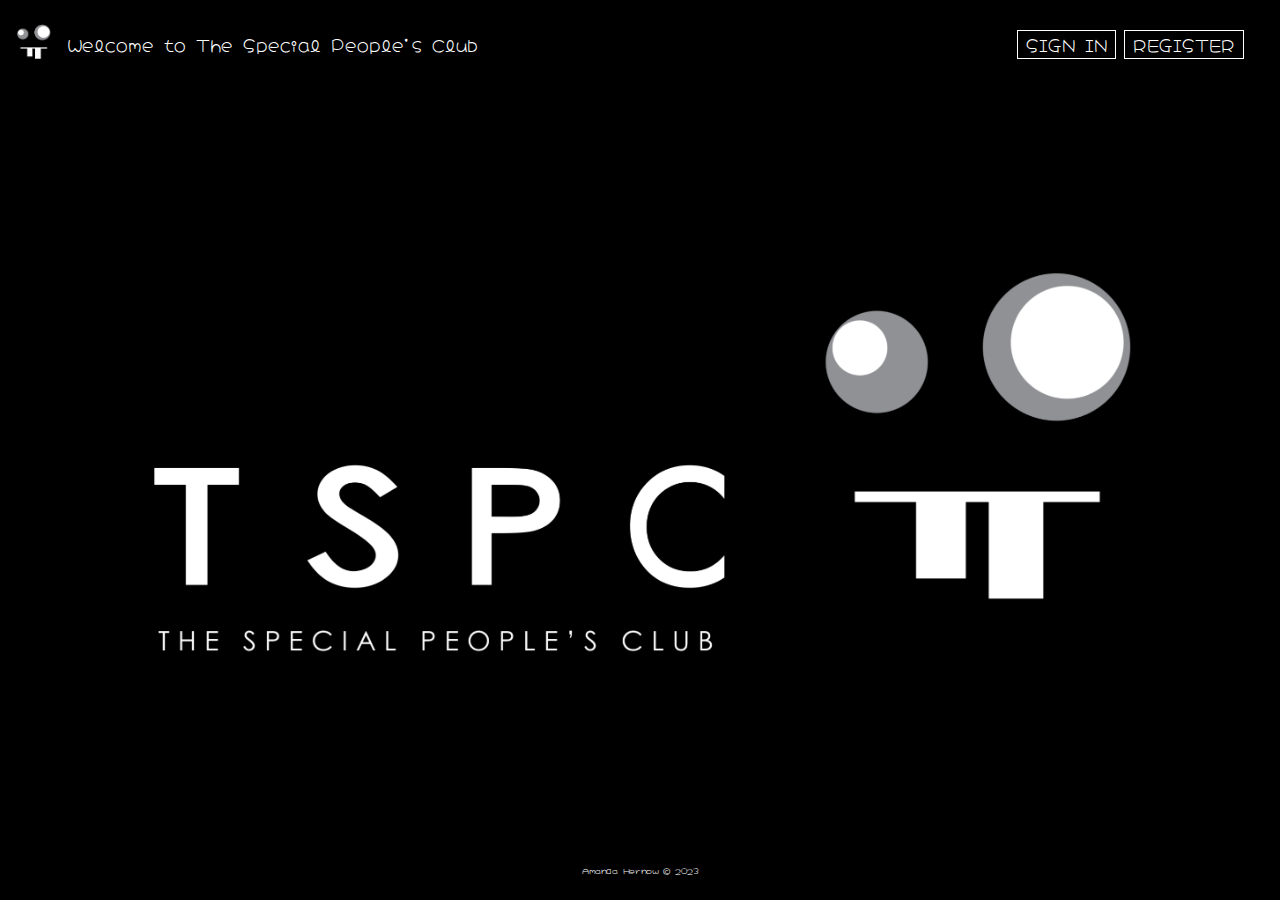
<file: index.html>
<!DOCTYPE html>
<html lang="en">
    <head>
        <meta charset="UTF-8">
        <meta name="viewport" content="width=device-width, initial-scale=1">
        <title>TSPC</title>
        <link href="styles.css" rel="stylesheet" type="text/css">
    </head>

<body>
    <header>
        <div class="header-left">
            <a href="index.html">
                <img src="./img/small.png" alt="" class="indexLogo-small" id="desktop">
            </a>
            <div class="header-text">
                Welcome to The Special People's Club
            </div>
        </div>
        <nav class="indexNav">
            <ul>
                <li><a href="signIn.html" class="button button-accent">Sign in</a></li>
                <li><a href="about.html" class="button button-accent">Register</a></li>          
            </ul>
        </nav>
    </header>
    <section class="indexLogo">
    </section>
    <footer>
        <p>Amanda Hernow © 2023</p>
    </footer>
</body>
</html>
</file>
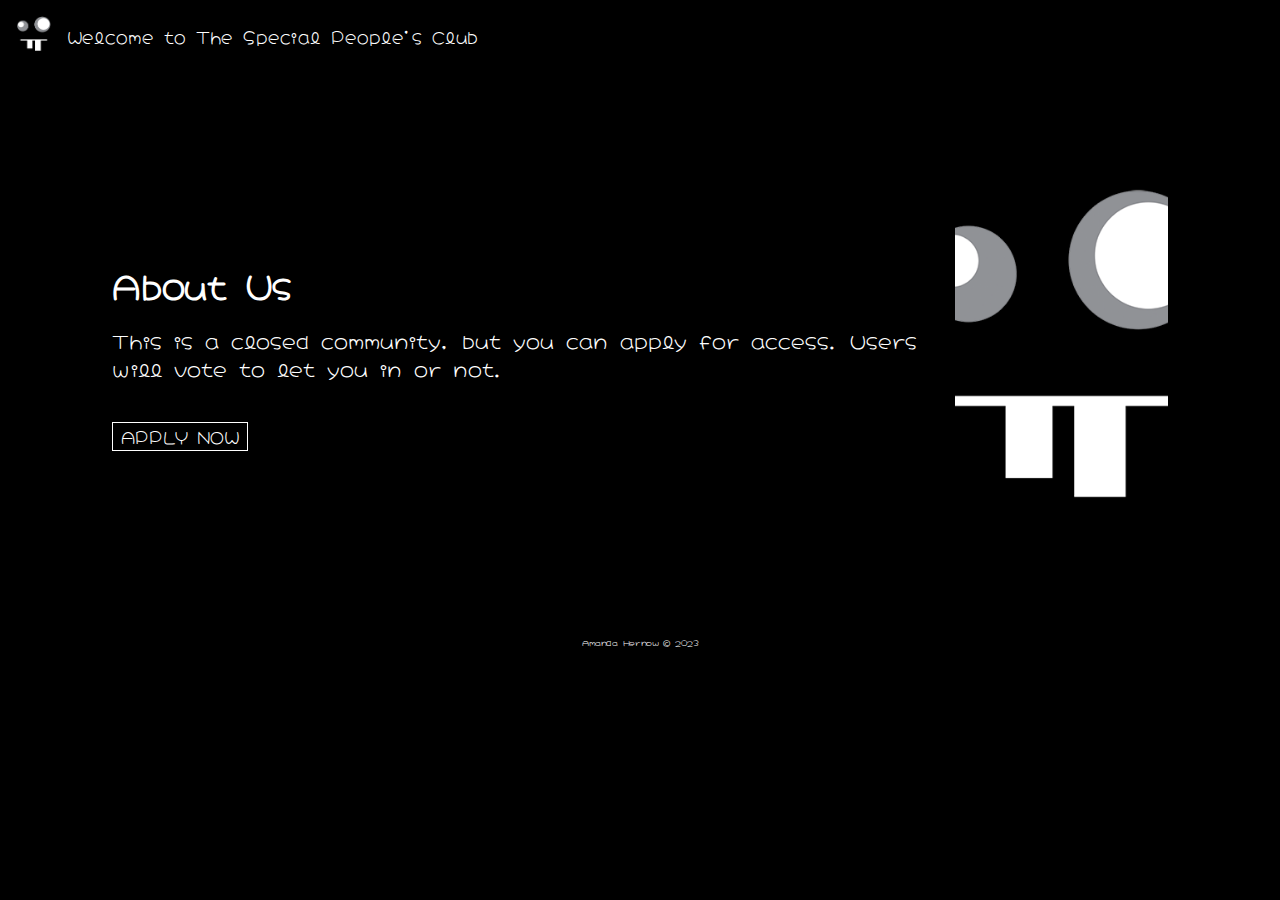
<file: about.html>
<!DOCTYPE html>
<html lang="en">
    <head>
        <meta charset="UTF-8">
        <meta name="viewport" content="width=device-width, initial-scale=1">
        <title>TSPC</title>
        <link href="styles.css" rel="stylesheet" type="text/css">
    </head>

<body>
    <header>
        <div class="header-left">
            <a href="index.html">
                <img src="./img/small.png" alt="" class="indexLogo-small" id="desktop">
            </a>
            <div class="header-text">
                Welcome to The Special People's Club
            </div>
        </div>
    </header>
    <section class="about">
        <div class="about-text">
          <h2>About Us</h2>
          <p>This is a closed community, but you can apply for access. Users will vote to let you in or not.</p>
          <a href="apply.html" class="button button-accent">Apply Now</a>
        </div>
        <div class="about-image"></div>
      </section>
    <footer>
        <p>Amanda Hernow © 2023</p>
    </footer>
</body>
</html>
</file>
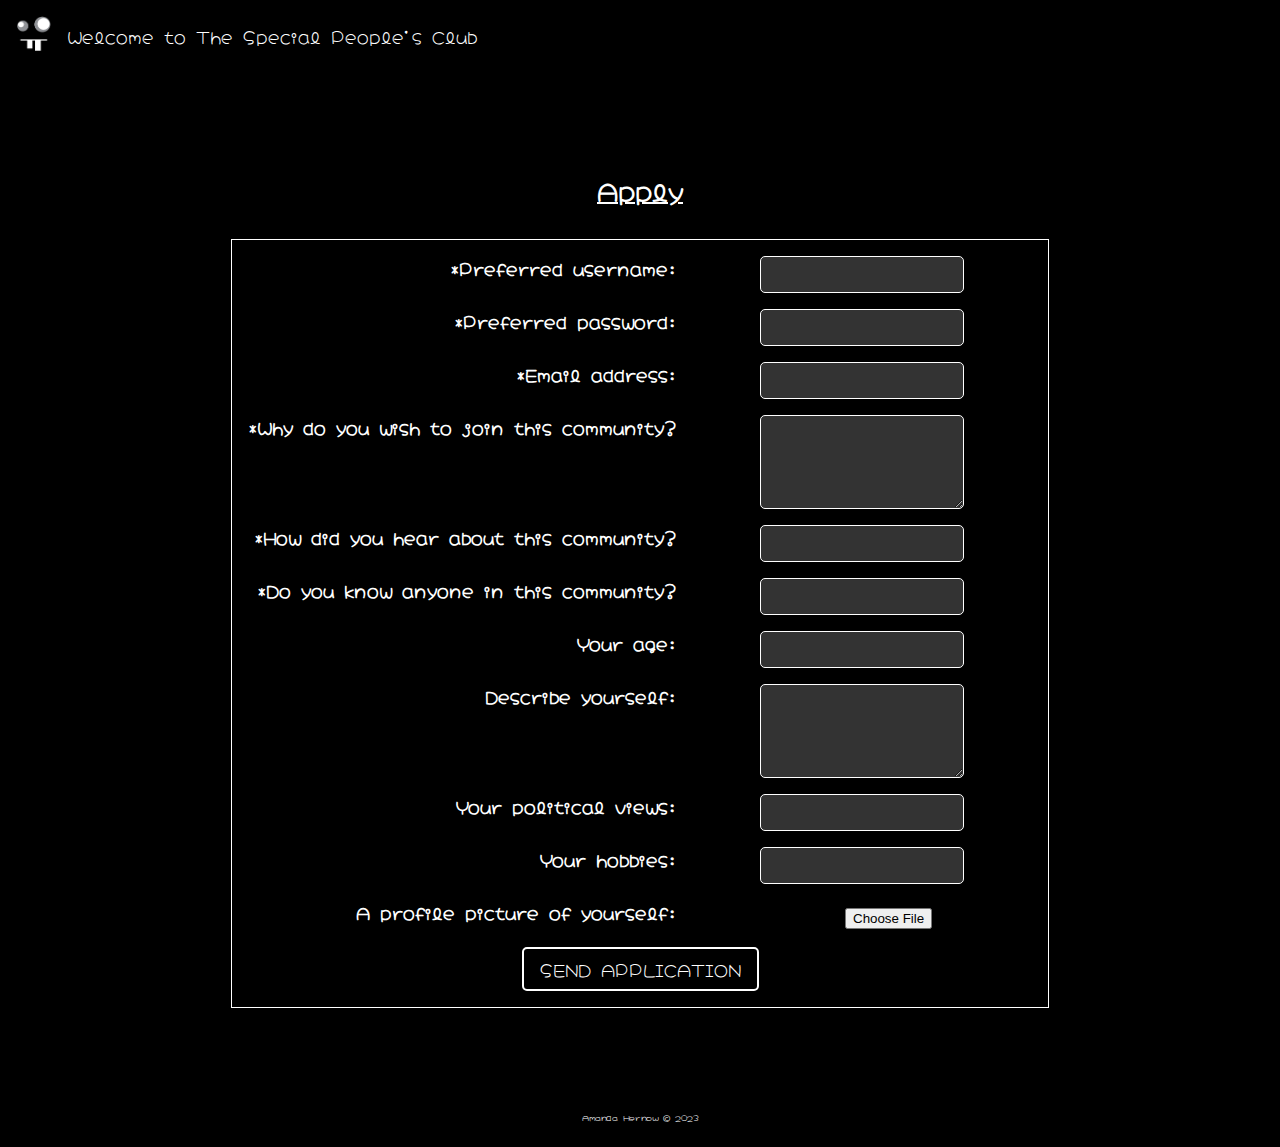
<file: apply.html>
<!DOCTYPE html>
<html lang="en">
    <head>
        <meta charset="UTF-8">
        <meta name="viewport" content="width=device-width, initial-scale=1">
        <title>TSPC</title>
        <link href="styles.css" rel="stylesheet" type="text/css">
    </head>

<body class="apply-page">
    <header>
        <div class="header-left">
            <a href="index.html">
                <img src="./img/small.png" alt="" class="indexLogo-small" id="desktop">
            </a>
            <div class="header-text">
                Welcome to The Special People's Club
            </div>
        </div>
    </header>
    <section class="apply">
        <h2 class="apply-text">Apply</h2>
        <form id="application-form">
            <div class="form-wrapper">
              <div class="form-grid">
                <label for="username">*Preferred username:</label>
                <input type="text" id="username" name="username" required>
                
                <label for="password">*Preferred password:</label>
                <input type="password" id="password" name="password" required>
                
                <label for="email">*Email address:</label>
                <input type="email" id="email" name="email" required>
                
                <label for="reason">*Why do you wish to join this community?</label>
                <textarea id="reason" name="reason" rows="4" required></textarea>
                
                <label for="heard-about">*How did you hear about this community?</label>
                <input type="text" id="heard-about" name="heard-about" required>
                
                <label for="knows-anyone">*Do you know anyone in this community?</label>
                <input type="text" id="knows-anyone" name="knows-anyone">
                
                <label for="age">Your age:</label>
                <input type="number" id="age" name="age" min="18">
                
                <label for="description">Describe yourself:</label>
                <textarea id="description" name="description" rows="4"></textarea>
                
                <label for="politics">Your political views:</label>
                <input type="text" id="politics" name="politics">
                
                <label for="hobbies">Your hobbies:</label>
                <input type="text" id="hobbies" name="hobbies">
                
                <label for="photo">A profile picture of yourself:</label>
                <input type="file" id="photo" name="photo">
            </div>
            <div class="submit-button-container">
                <button type="submit" class="button button-accent">Send application</button>
            </div>
            </div>
          </form>        
      </section>
    <footer>
        <p>Amanda Hernow © 2023</p>
    </footer>
</body>
</html>
</file>
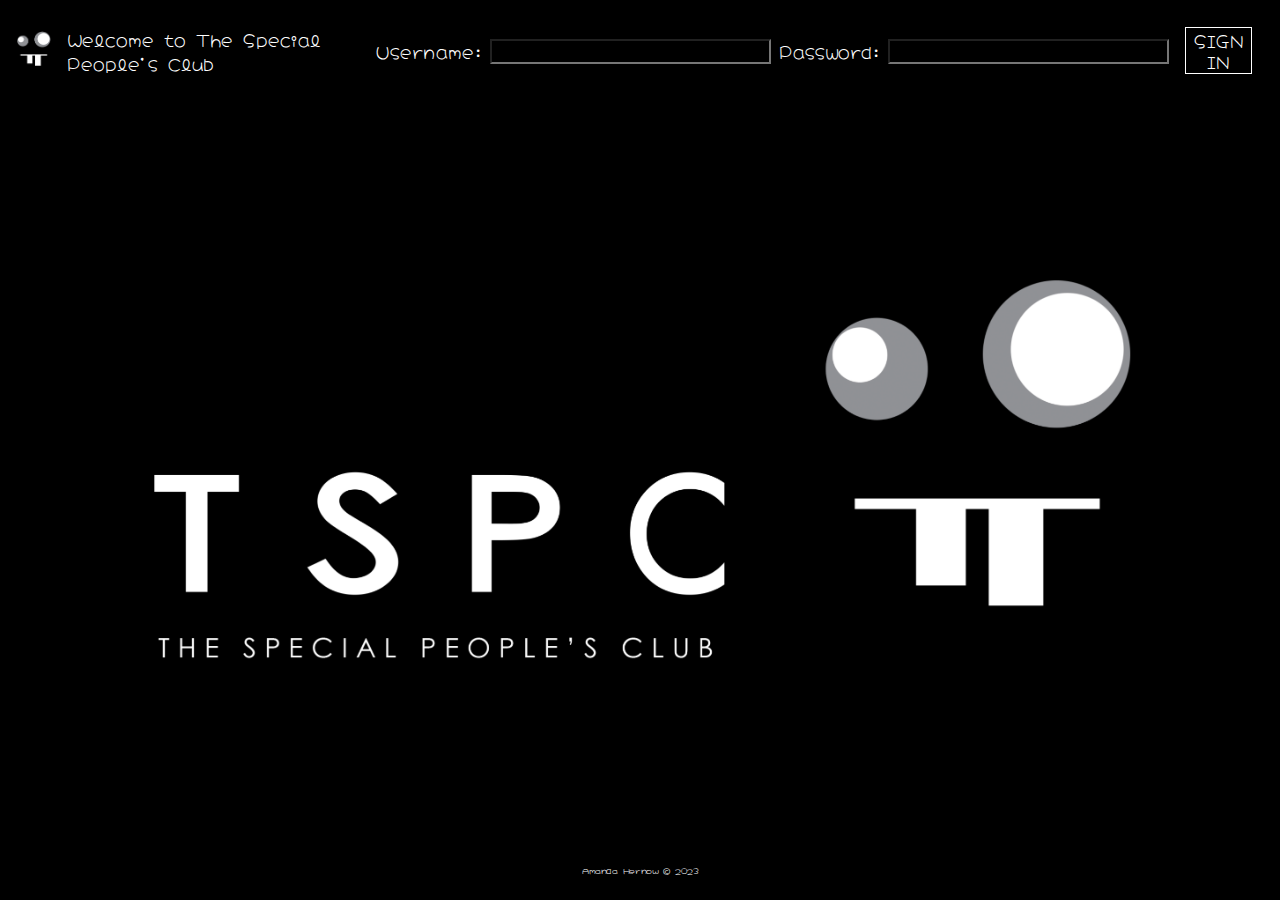
<file: signIn.html>
<!DOCTYPE html>
<html lang="en">
    <head>
        <meta charset="UTF-8">
        <meta name="viewport" content="width=device-width, initial-scale=1">
        <title>TSPC</title>
        <link href="styles.css" rel="stylesheet" type="text/css">
    </head>

<body>
    <header>
        <div class="header-left">
            <a href="index.html">
                <img src="./img/small.png" alt="" class="indexLogo-small" id="desktop">
            </a>
            <div class="header-text">
                Welcome to The Special People's Club
            </div>
        </div>
        <nav class="indexNav">
            <ul>
                <li>
                    <label for="inputName">Username: </label>
                    <input type="text" name="inputName" class="inputName">
                    <label for="inputPassword">Password: </label>
                    <input type="password" name="inputPassword" class="inputPassword">
                    <button type="submit" class="button button-accent signInButton">Sign in</button>
                </li>
            </ul>
        </nav>
    </header>
    
    <section class="indexLogo">
        
    </section>
    <footer>
        <p>Amanda Hernow © 2023</p>
    </footer>
</body>

</html>
</file>
<file: styles.css>
@import url('https://fonts.googleapis.com/css2?family=Hachi+Maru+Pop&display=swap');

* {
    font-family: 'Hachi Maru Pop', cursive;
    box-sizing: border-box;
    background-color: black;
    color: white;
}

body {
    display: flex;
    flex-direction: column;
    min-height: 100vh;
    margin: 0;
}

header {
    display: flex;
    justify-content: space-between;
    align-items: center;
    padding: 1rem;
}

.header-left {
    display: flex;
    align-items: center;
}

.header-text {
    margin-left: 1rem;
}

.indexLogo-small {
    width: 35px;
    height: 35px;
}

.indexNav ul {
    display: flex;
    list-style: none;
    margin: 0;
    padding: 0;
}

.indexNav li {
    display: flex;
    align-items: center;
}

.indexNav a {
    margin-right: 0.5rem;
}

.indexLogo {
    flex-grow: 1;
    display: flex;
    justify-content: center;
    align-items: center;
    background-image: url(./img/logo.png);
    background-size: 80%; /* Adjust the percentage as needed */
    background-position: center;
    background-repeat: no-repeat;
    margin: 1rem;
    padding: 2rem;
}

.about {
    display: flex;
    justify-content: space-between;
    align-items: center;
    margin: 5rem;
    padding: 2rem;
  }
  
  .about-text {
    flex-grow: 1;
    margin-right: 2rem;
  }
  
  .about-text h2 {
    font-size: 2rem;
    margin-bottom: 1rem;
  }
  
  .about-text p {
    font-size: 1.2rem;
    margin-bottom: 2rem;
  }
  
  .about-image {
    width: 30%;
    height: 0;
    padding-bottom: 30%;
    background-image: url(./img/medium\ large.png);
    background-size: cover;
    background-position: center;
    background-repeat: no-repeat;
  }

  .apply-page h1,
  .apply-page h2,
  .apply-page h3,
  .apply-page h4,
  .apply-page h5,
  .apply-page h6,
  .apply-page p,
  .apply-page button,
  .apply-page label {
    text-align: center;
  }
  
  .submit-button-container {
    display: flex;
    justify-content: center;
    margin-top: 1rem;
  }

  .form-wrapper {
    border: 1px solid white;
    padding: 1rem;
    display: flex;
    flex-direction: column;
    align-items: center;
  }

  .form-grid {
    display: grid;
    gap: 1rem;
    width: 100%;
    justify-content: center;
    grid-template-columns: repeat(2, auto);
  }
  
  .form-grid label {
    justify-self: end;
  }
  
  .form-grid input[type="text"],
  .form-grid input[type="password"],
  .form-grid input[type="email"],
  .form-grid input[type="number"],
  .form-grid textarea {
    justify-self: start;
  }
  
  .apply {
    display: flex;
    flex-direction: column;
    justify-content: center;
    align-items: center;
    margin: 5rem;
  }
  
  .apply-text {
    margin-bottom: 2rem;
    text-align: center;
    text-decoration: underline;
    margin-left: auto;
    margin-right: auto;
  }
  
  #application-form {
    width: auto;
    display: flex;
    flex-direction: column;
    gap: 1rem;
  }
  
  #application-form label {
    font-weight: bold;
  }
  
  #application-form input[type="text"],
  #application-form input[type="password"],
  #application-form input[type="email"],
  #application-form input[type="number"],
  #application-form textarea {
    border: 1px solid white;
    background-color: #333333;
    color: white;
    padding: 0.5rem;
    border-radius: 5px;
    width: 60%;
    margin-left: auto;
    margin-right: auto;
  }
  
  #application-form button[type="submit"] {
    align-self: center;
    padding: 0.5rem 1rem;
    background-color: transparent;
    border: 2px solid white;
    color: white;
    border-radius: 5px;
    transition: all 0.3s ease;
  }
  
  #application-form button[type="submit"]:hover {
    background-color: white;
    color: black;
    cursor: pointer;
  }
  
  #application-form input[type="file"] {
    color: transparent;
    padding-left: 45%;
    margin-top: 0.5rem;
  }
  
  /* Media queries for responsiveness */
  @media (max-width: 1024px) {
    #application-form {
      width: 80%;
    }
  }
  
  @media (max-width: 768px) {
    #application-form {
      width: 90%;
    }
  }
  
  @media (max-width: 480px) {
    #application-form {
      width: 95%;
    }
  }
  
footer {
    text-align: center;
    padding: 1rem;
    font-size: 8px;
}

/* Button Design */
.button {
    display: inline-block;
    font-size: 1rem;
    text-decoration: none;
    text-transform: uppercase;
    border-width: 1px;
    border-style: solid;
    border-color: white;
    padding: .1em .5em;
    margin-top: 1%;
}

.button-accent {
    color: white;
}

.button-accent:hover,
.button-accent:focus {
    background: white;
    color: #232323;
}

.signInButton {
    display: inline-block;
    font-size: 1rem;
    text-decoration: none;
    text-transform: uppercase;
    border-width: 1px;
    border-style: solid;
    border-color: white;
    padding: .1em .5em;
    margin-left: 0.5rem; /* space between input field and button */
    line-height: 1.30; /* Adjust the line-height to match the height of input fields */
    margin-top: -1px; /* Add a small negative top margin to align the button vertically with input fields */
}

/* Media queries for different screen sizes */
@media screen and (max-width: 1024px) {
    .logo-small {
        width: 30vw;
    }
}

@media screen and (max-width: 768px) {
    .logo-small {
        width: 40vw;
    }
}

@media (min-width: 60rem) {
    .indexNav {
        float: right;
        padding: 1%;
    }
}

.inputName,
.inputPassword {
    margin-left: 0.5rem;
    margin-right: 0.5rem;
}
</file>
